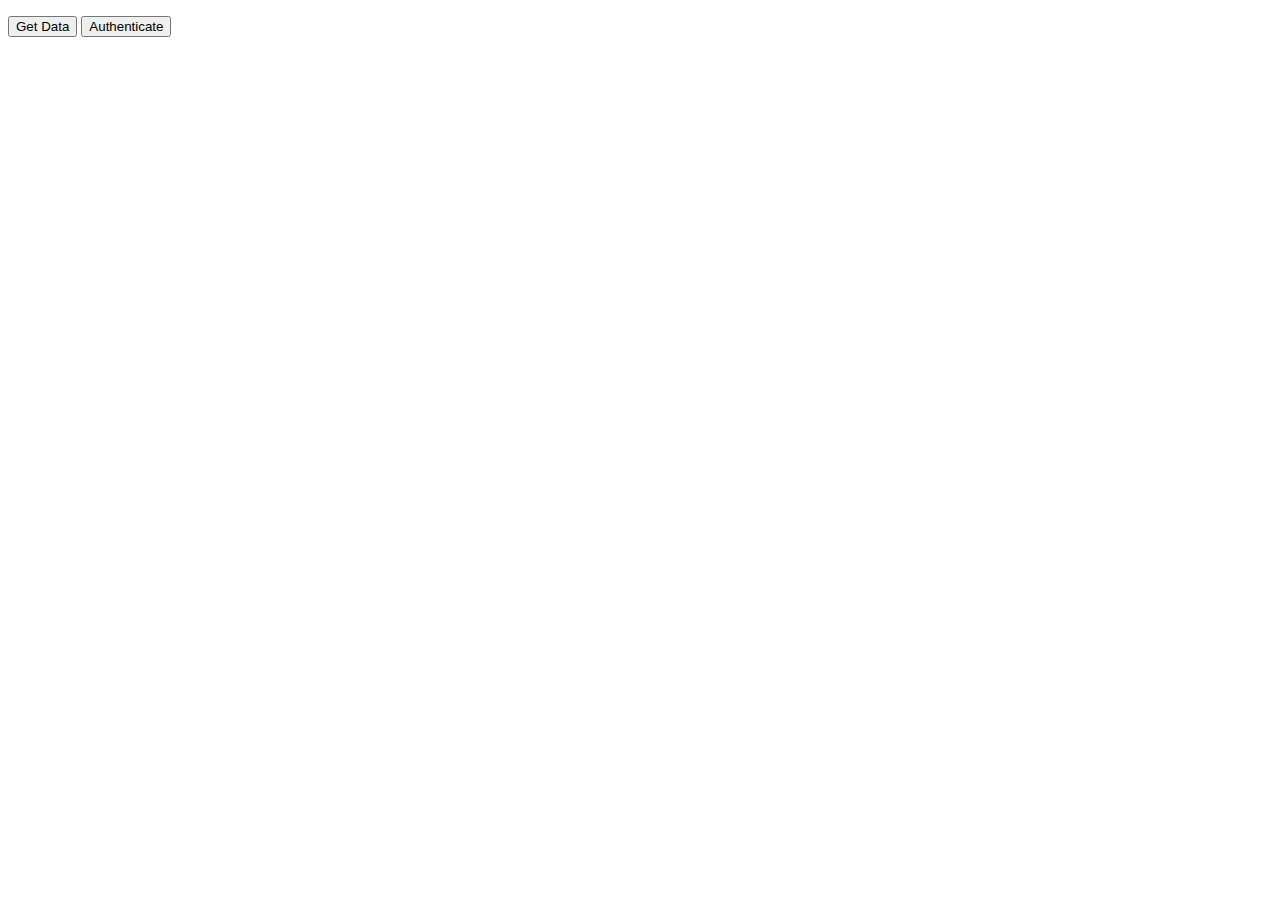
<file: GoDictionary.API/Index.html>
﻿<!DOCTYPE html>
<html>
<head>
    <title></title>
    <meta charset="utf-8" />
</head>
<body>
    <ul id="product-list"></ul>
    <button id="btn-get-data">Get Data</button>
    <button id="btn-auth">Authenticate</button>
</body>
</html>
<script src="Scripts/jquery-3.2.1.js"></script>
<script>
    var accessToken = '';

    $('#btn-get-data').on('click', function () {

        $.ajax({
            url: 'http://localhost:21423/api/webusers/getallusers',
            method: 'get',
            beforeSend: function (xhr) {
                xhr.setRequestHeader('Authorization', 'Bearer ' + accessToken)
            },
            success: function (response) {
                var list = $('#product-list');

                $.each(response, function (key, val) {
                    list.append(
                        '<li>' +
                        val.UserName + ' :: ' +
                        val.Email + ' ::| ' +
                        val.MembershipDate + ' :: ' + val.Role +
                        '</li>');
                });
            },
            error: function (err) {
                console.log(err);
            }
        })
    });

    $('#btn-auth').on('click', function () {

        var credentials = {};

        credentials.grant_type = 'password';
        credentials.UserName = 'admin';
        credentials.Password = '1234';

        $.ajax({
            url: 'http://localhost:21423/token',
            method: 'post',
            dataType: 'json',
            data: credentials,
            success: function (response) {
                console.log(response);
                accessToken = response.access_token;
            }
        })
    });
</script>
</file>
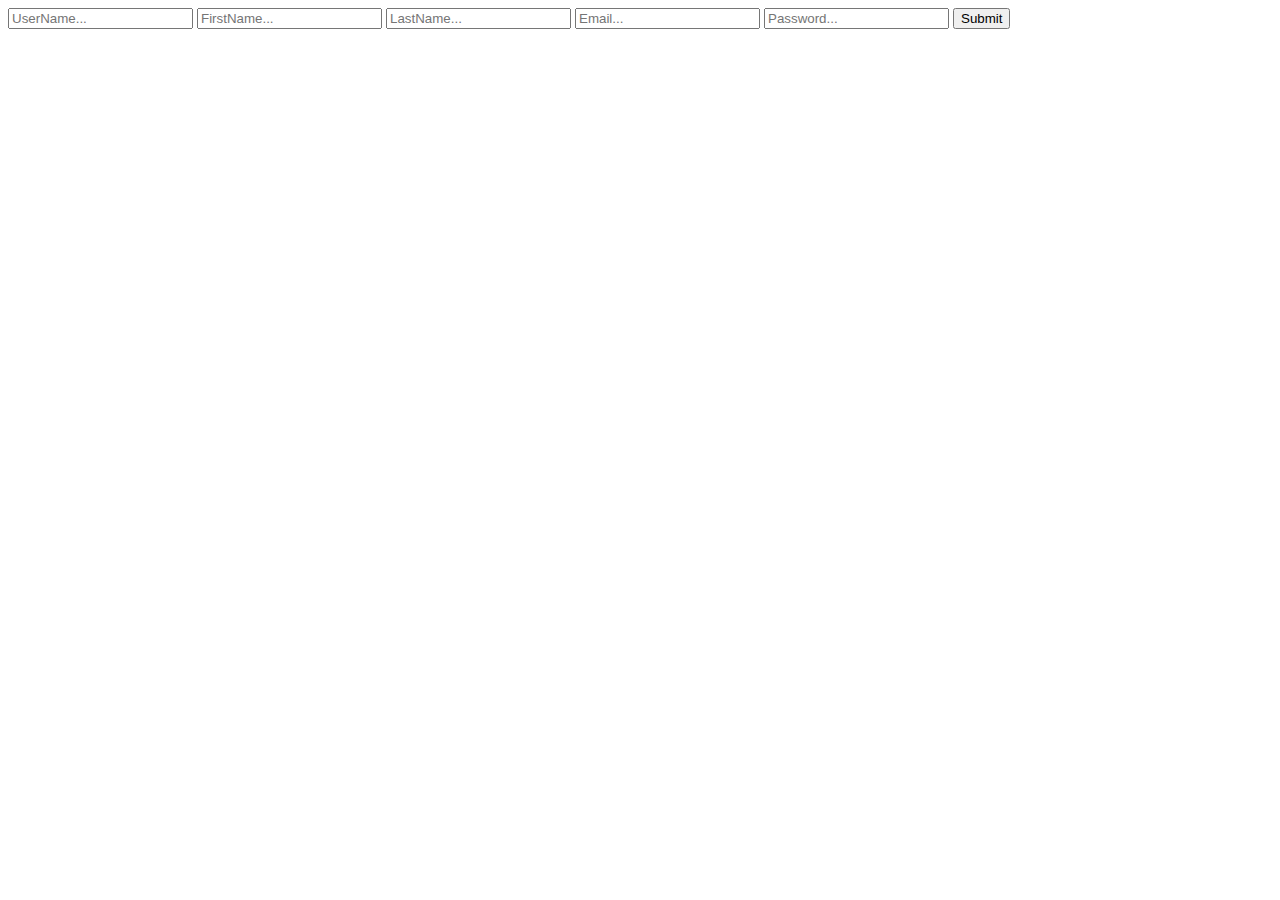
<file: GoDictionary.API/Test.html>
﻿<!doctype html>
<html lang="en">
<head>
    <meta charset="utf-8">
    <title>jQuery.post demo</title>
    <script src="https://code.jquery.com/jquery-1.10.2.js"></script>
</head>
<body>

    <form action="/" id="frm">
        <input id="UserName" type="text" name="UserName" placeholder="UserName...">
        <input id="FirstName" type="text" name="FirstName" placeholder="FirstName...">
        <input id="LastName" type="text" name="LastName" placeholder="LastName...">
        <input id="Email" type="text" name="Email" placeholder="Email...">
        <input id="Password" type="text" name="Password" placeholder="Password...">

        <input type="submit" value="Submit">
    </form>
    <!-- the result of the search will be rendered inside this div -->
    <div id="result"></div>

    <script>
        $('#frm').submit(function (e) {
            e.preventDefault();

            $.ajax({
                url: 'http://localhost:21423/api/webusers/createwebuser',
                method: 'post',
                data: $('#frm').serialize(),
                success: function (response) {
                    console.log(response);
                },
                error: function (err) {

                    console.log(err.responseText);
                    var obj = JSON.parse(err.responseText);
                    var modelState = obj.ModelState;

                    console.log(modelState);

                    var keys = Object.keys(modelState);

                    console.log(keys);

                    console.log(modelState[keys[0]][0]);
                }
            });
        });
    </script>

</body>
</html>
</file>
